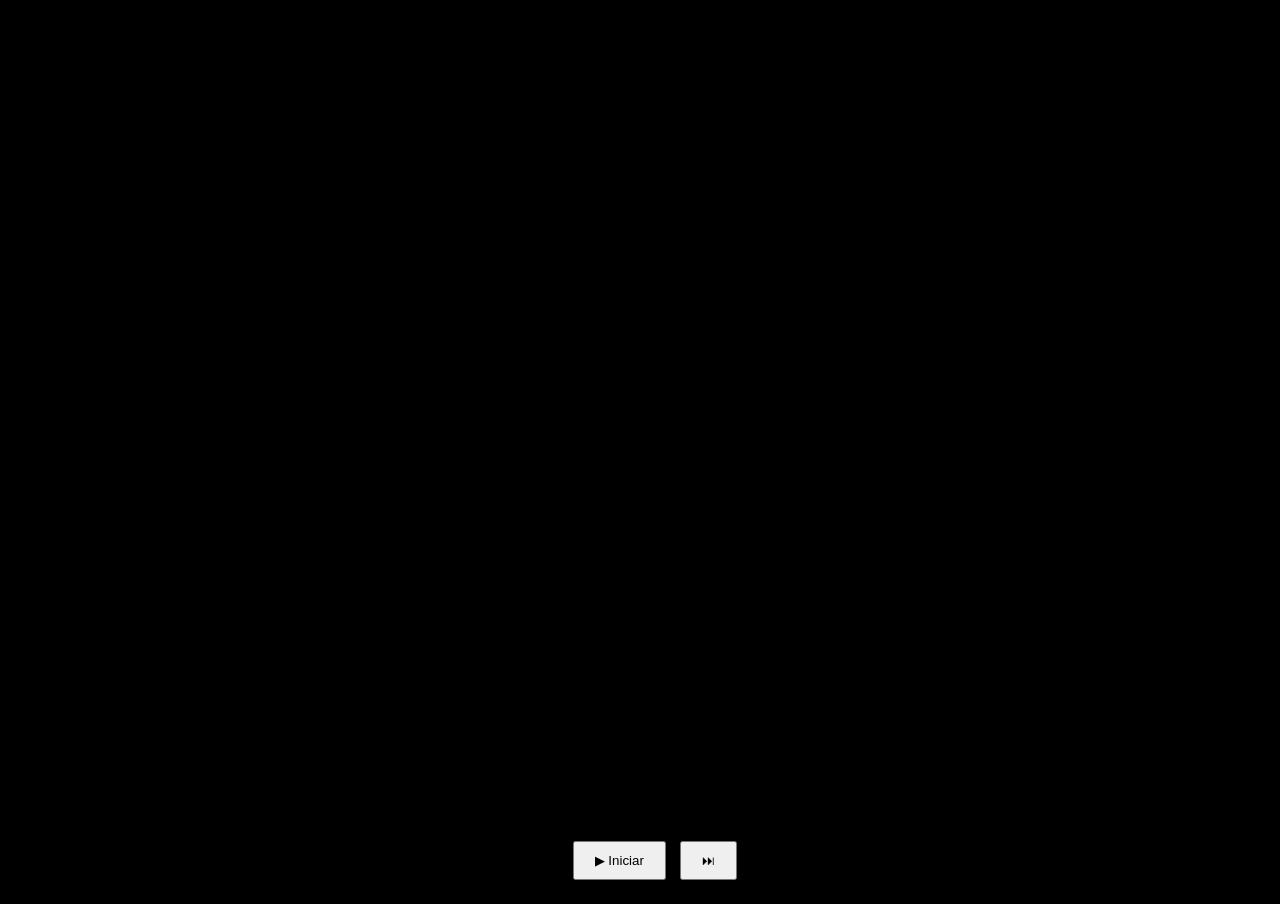
<file: index.html>
<!DOCTYPE html>
<html lang="es">
<head>
<meta charset="UTF-8">
<meta name="viewport" content="width=device-width, initial-scale=1.0">
<title>Virtual Tour - Sevilla</title>

<style>
body {
  margin: 0;
  background: black;
  color: white;
  font-family: Arial;
  overflow: hidden;
}

#viewer {
  width: 100%;
  height: 100vh;
  border: none;
  transition: opacity 1s;
}

#overlay {
  position: absolute;
  bottom: 0;
  width: 100%;
  background: rgba(0,0,0,0.5);
  padding: 15px;
  text-align: center;
}

button {
  padding: 10px 20px;
  margin: 5px;
}
</style>
</head>

<body>

<iframe id="viewer"></iframe>

<div id="overlay">
  <h2 id="titulo"></h2>
  <p id="desc"></p>
  <button onclick="iniciar()">▶ Iniciar</button>
  <button onclick="siguiente()">⏭</button>
</div>

<script>
let paso = 0;

const recorrido = [
  {
    titulo: "Aeropuerto de Sevilla",
    desc: "Bienvenido a Sevilla",
    link: "https://www.google.com/maps?q=&layer=c&cbll=37.4189,-5.8931"
  },
  {
    titulo: "Entrando a la ciudad",
    desc: "Avanzando hacia el centro",
    link: "https://www.google.com/maps?q=&layer=c&cbll=37.4000,-5.9000"
  },
  {
    titulo: "Centro histórico",
    desc: "Llegando a la Catedral",
    link: "https://www.google.com/maps?q=&layer=c&cbll=37.3861,-5.9924"
  },
  {
    titulo: "La Giralda",
    desc: "Icono de Sevilla",
    link: "https://www.google.com/maps?q=&layer=c&cbll=37.3860,-5.9922"
  },
  {
    titulo: "Real Alcázar",
    desc: "Final del recorrido",
    link: "https://www.google.com/maps?q=&layer=c&cbll=37.3830,-5.9900"
  }
];

function cargarPaso() {
  const viewer = document.getElementById("viewer");
  viewer.style.opacity = 0;

  setTimeout(() => {
    viewer.src = recorrido[paso].link;
    document.getElementById("titulo").innerText = recorrido[paso].titulo;
    document.getElementById("desc").innerText = recorrido[paso].desc;
    viewer.style.opacity = 1;
  }, 500);
}

function iniciar() {
  paso = 0;
  autoplay();
}

function siguiente() {
  paso++;
  if (paso < recorrido.length) cargarPaso();
}

function autoplay() {
  cargarPaso();

  let intervalo = setInterval(() => {
    paso++;
    if (paso >= recorrido.length) {
      clearInterval(intervalo);
      return;
    }
    cargarPaso();
  }, 4000);
}
</script>

</body>
</html>
</file>
